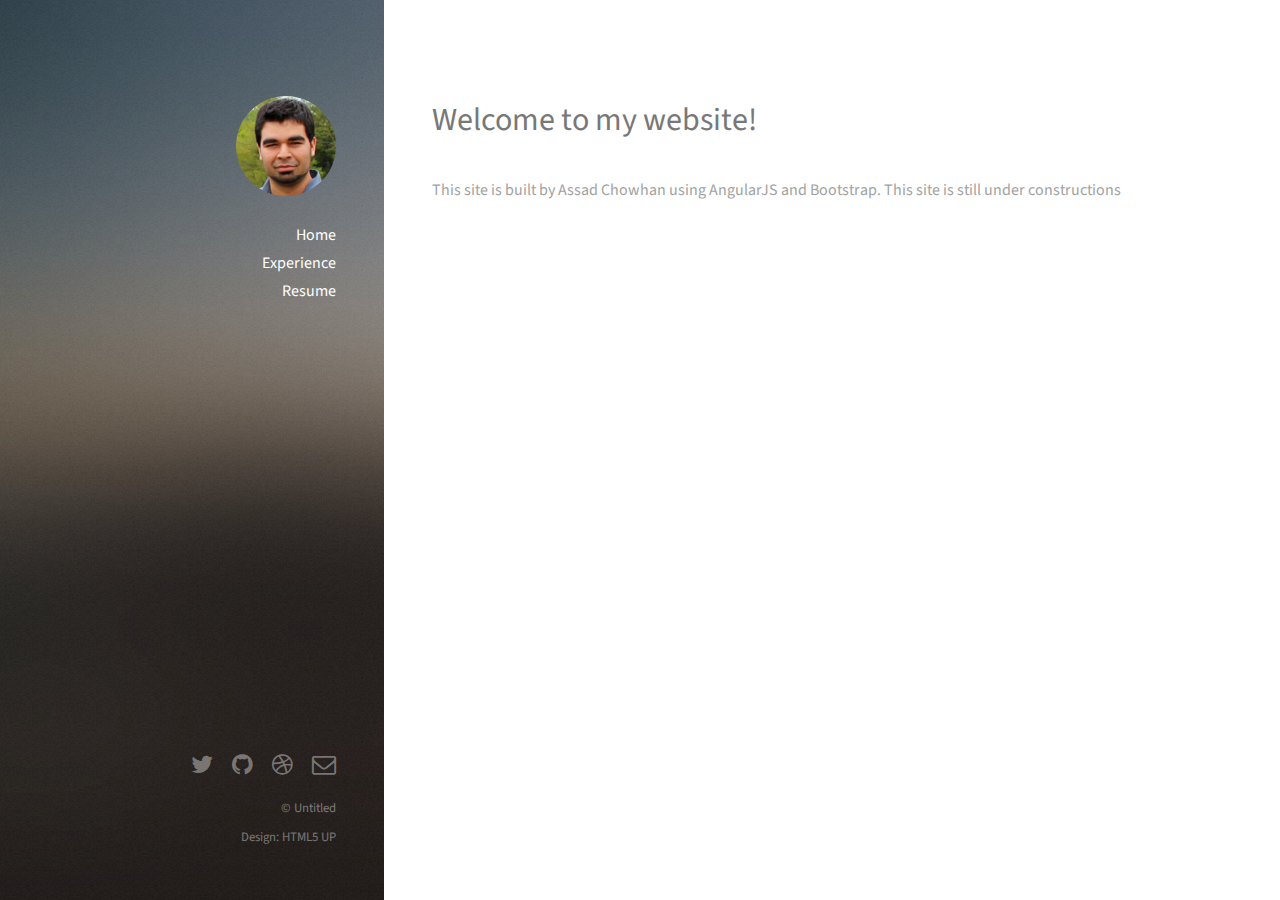
<file: index.html>
<!DOCTYPE HTML>
<!--
	Strata by HTML5 UP
	html5up.net | @ajlkn
	Free for personal and commercial use under the CCA 3.0 license (html5up.net/license)
-->
<html>
	<head>
		<title>Assad Chowhan</title>
		<meta charset="utf-8" />

		<link rel="stylesheet" type="text/css" href="assets/css/bootstrap.min.css">
		<link rel="stylesheet" type="text/css" href="assets/css/font-awesome.min.css">
		<meta name="viewport" content="width=device-width, initial-scale=1" />
		<!--[if lte IE 8]><script src="assets/js/ie/html5shiv.js"></script><![endif]-->
		<link rel="stylesheet" href="assets/css/main.css" />
		<!--[if lte IE 8]><link rel="stylesheet" href="assets/css/ie8.css" /><![endif]-->
	</head>

	<body id="top" ng-app="Assad" ng-controller="mainController">

		<!-- Header -->
			<header id="header">
				<div class="inner">
					<a href="#" class="image avatar"><img src="images/myavatar.jpg" alt="" /></a>
					<ul style="list-style: none">
						<li><a href="#">Home</a></li>
						<li><a href="#experience">Experience</a></li>
						<li><a href="#resume">Resume</a></li>
					</ul>
				</div>
			</header>

		<!-- Main -->
			<div id="main">
				<div ng-view></div>
			</div>

		<!-- Footer -->
			<footer id="footer">
				<div class="inner">
					<ul class="icons">
						<li><a href="#" class="icon fa-twitter"><span class="label">Twitter</span></a></li>
						<li><a href="#" class="icon fa-github"><span class="label">Github</span></a></li>
						<li><a href="#" class="icon fa-dribbble"><span class="label">Dribbble</span></a></li>
						<li><a href="#" class="icon fa-envelope-o"><span class="label">Email</span></a></li>
					</ul>
					<ul class="copyright">
						<li>&copy; Untitled</li>
						<li>Design: <a href="http://html5up.net">HTML5 UP</a></li>
					</ul>
				</div>
			</footer>

		<!-- Scripts -->
			<script src="assets/js/jquery.min.js"></script>
			<script src="assets/js/jquery.poptrox.min.js"></script>
			<script src="assets/js/skel.min.js"></script>
			<script src="assets/js/util.js"></script>
			<!--[if lte IE 8]><script src="assets/js/ie/respond.min.js"></script><![endif]-->
			<script src="assets/js/main.js"></script>
			<script src="assets/js/jquery.min.js"></script>
			<script src="assets/js/angular.min.js"></script>
			<script src="assets/js/angular-route.js"></script>
			<script src="assets/js/controller.js"></script>

	</body>
</html>
</file>
<file: assets/css/main.css>
@import url("font-awesome.min.css");
@import url("https://fonts.googleapis.com/css?family=Source+Sans+Pro:400,400italic");

/*
	Strata by HTML5 UP
	html5up.net | @ajlkn
	Free for personal and commercial use under the CCA 3.0 license (html5up.net/license)
*/

/* Reset */

	html, body, div, span, applet, object, iframe, h1, h2, h3, h4, h5, h6, p, blockquote, pre, a, abbr, acronym, address, big, cite, code, del, dfn, em, img, ins, kbd, q, s, samp, small, strike, strong, sub, sup, tt, var, b, u, i, center, dl, dt, dd, ol, ul, li, fieldset, form, label, legend, table, caption, tbody, tfoot, thead, tr, th, td, article, aside, canvas, details, embed, figure, figcaption, footer, header, hgroup, menu, nav, output, ruby, section, summary, time, mark, audio, video {
		margin: 0;
		padding: 0;
		border: 0;
		font-size: 100%;
		font: inherit;
		vertical-align: baseline;
	}

	article, aside, details, figcaption, figure, footer, header, hgroup, menu, nav, section {
		display: block;
	}

	body {
		line-height: 1;
	}

	ol, ul {
		list-style: none;
	}

	blockquote, q {
		quotes: none;
	}

	blockquote:before, blockquote:after, q:before, q:after {
		content: '';
		content: none;
	}

	table {
		border-collapse: collapse;
		border-spacing: 0;
	}

	body {
		-webkit-text-size-adjust: none;
	}

/* Box Model */

	*, *:before, *:after {
		-moz-box-sizing: border-box;
		-webkit-box-sizing: border-box;
		box-sizing: border-box;
	}

/* Containers */

	.container {
		margin-left: auto;
		margin-right: auto;
	}

	.container.\31 25\25 {
		width: 100%;
		max-width: 1200px;
		min-width: 960px;
	}

	.container.\37 5\25 {
		width: 720px;
	}

	.container.\35 0\25 {
		width: 480px;
	}

	.container.\32 5\25 {
		width: 240px;
	}

	.container {
		width: 960px;
	}

	@media screen and (max-width: 1800px) {

		.container.\31 25\25 {
			width: 100%;
			max-width: 1200px;
			min-width: 960px;
		}

		.container.\37 5\25 {
			width: 720px;
		}

		.container.\35 0\25 {
			width: 480px;
		}

		.container.\32 5\25 {
			width: 240px;
		}

		.container {
			width: 960px;
		}

	}

	@media screen and (max-width: 1280px) {

		.container.\31 25\25 {
			width: 100%;
			max-width: 1200px;
			min-width: 960px;
		}

		.container.\37 5\25 {
			width: 720px;
		}

		.container.\35 0\25 {
			width: 480px;
		}

		.container.\32 5\25 {
			width: 240px;
		}

		.container {
			width: 960px;
		}

	}

	@media screen and (max-width: 980px) {

		.container.\31 25\25 {
			width: 100%;
			max-width: 1200px;
			min-width: 960px;
		}

		.container.\37 5\25 {
			width: 720px;
		}

		.container.\35 0\25 {
			width: 480px;
		}

		.container.\32 5\25 {
			width: 240px;
		}

		.container {
			width: 960px;
		}

	}

	@media screen and (max-width: 736px) {

		.container.\31 25\25 {
			width: 100%;
			max-width: 1200px;
			min-width: 960px;
		}

		.container.\37 5\25 {
			width: 720px;
		}

		.container.\35 0\25 {
			width: 480px;
		}

		.container.\32 5\25 {
			width: 240px;
		}

		.container {
			width: 960px;
		}

	}

	@media screen and (max-width: 480px) {

		.container.\31 25\25 {
			width: 100%;
			max-width: 1200px;
			min-width: 960px;
		}

		.container.\37 5\25 {
			width: 720px;
		}

		.container.\35 0\25 {
			width: 480px;
		}

		.container.\32 5\25 {
			width: 240px;
		}

		.container {
			width: 960px;
		}

	}

/* Grid */

	.row {
		border-bottom: solid 1px transparent;
		-moz-box-sizing: border-box;
		-webkit-box-sizing: border-box;
		box-sizing: border-box;
	}

	.row > * {
		float: left;
		-moz-box-sizing: border-box;
		-webkit-box-sizing: border-box;
		box-sizing: border-box;
	}

	.row:after, .row:before {
		content: '';
		display: block;
		clear: both;
		height: 0;
	}

	.row.uniform > * > :first-child {
		margin-top: 0;
	}

	.row.uniform > * > :last-child {
		margin-bottom: 0;
	}

	.row.\30 \25 > * {
		padding: 0 0 0 0em;
	}

	.row.\30 \25 {
		margin: 0 0 -1px 0em;
	}

	.row.uniform.\30 \25 > * {
		padding: 0em 0 0 0em;
	}

	.row.uniform.\30 \25 {
		margin: 0em 0 -1px 0em;
	}

	.row > * {
		padding: 0 0 0 2.5em;
	}

	.row {
		margin: 0 0 -1px -2.5em;
	}

	.row.uniform > * {
		padding: 2.5em 0 0 2.5em;
	}

	.row.uniform {
		margin: -2.5em 0 -1px -2.5em;
	}

	.row.\32 00\25 > * {
		padding: 0 0 0 5em;
	}

	.row.\32 00\25 {
		margin: 0 0 -1px -5em;
	}

	.row.uniform.\32 00\25 > * {
		padding: 5em 0 0 5em;
	}

	.row.uniform.\32 00\25 {
		margin: -5em 0 -1px -5em;
	}

	.row.\31 50\25 > * {
		padding: 0 0 0 3.75em;
	}

	.row.\31 50\25 {
		margin: 0 0 -1px -3.75em;
	}

	.row.uniform.\31 50\25 > * {
		padding: 3.75em 0 0 3.75em;
	}

	.row.uniform.\31 50\25 {
		margin: -3.75em 0 -1px -3.75em;
	}

	.row.\35 0\25 > * {
		padding: 0 0 0 1.25em;
	}

	.row.\35 0\25 {
		margin: 0 0 -1px -1.25em;
	}

	.row.uniform.\35 0\25 > * {
		padding: 1.25em 0 0 1.25em;
	}

	.row.uniform.\35 0\25 {
		margin: -1.25em 0 -1px -1.25em;
	}

	.row.\32 5\25 > * {
		padding: 0 0 0 0.625em;
	}

	.row.\32 5\25 {
		margin: 0 0 -1px -0.625em;
	}

	.row.uniform.\32 5\25 > * {
		padding: 0.625em 0 0 0.625em;
	}

	.row.uniform.\32 5\25 {
		margin: -0.625em 0 -1px -0.625em;
	}

	.\31 2u, .\31 2u\24 {
		width: 100%;
		clear: none;
		margin-left: 0;
	}

	.\31 1u, .\31 1u\24 {
		width: 91.6666666667%;
		clear: none;
		margin-left: 0;
	}

	.\31 0u, .\31 0u\24 {
		width: 83.3333333333%;
		clear: none;
		margin-left: 0;
	}

	.\39 u, .\39 u\24 {
		width: 75%;
		clear: none;
		margin-left: 0;
	}

	.\38 u, .\38 u\24 {
		width: 66.6666666667%;
		clear: none;
		margin-left: 0;
	}

	.\37 u, .\37 u\24 {
		width: 58.3333333333%;
		clear: none;
		margin-left: 0;
	}

	.\36 u, .\36 u\24 {
		width: 50%;
		clear: none;
		margin-left: 0;
	}

	.\35 u, .\35 u\24 {
		width: 41.6666666667%;
		clear: none;
		margin-left: 0;
	}

	.\34 u, .\34 u\24 {
		width: 33.3333333333%;
		clear: none;
		margin-left: 0;
	}

	.\33 u, .\33 u\24 {
		width: 25%;
		clear: none;
		margin-left: 0;
	}

	.\32 u, .\32 u\24 {
		width: 16.6666666667%;
		clear: none;
		margin-left: 0;
	}

	.\31 u, .\31 u\24 {
		width: 8.3333333333%;
		clear: none;
		margin-left: 0;
	}

	.\31 2u\24 + *,
	.\31 1u\24 + *,
	.\31 0u\24 + *,
	.\39 u\24 + *,
	.\38 u\24 + *,
	.\37 u\24 + *,
	.\36 u\24 + *,
	.\35 u\24 + *,
	.\34 u\24 + *,
	.\33 u\24 + *,
	.\32 u\24 + *,
	.\31 u\24 + * {
		clear: left;
	}

	.\-11u {
		margin-left: 91.66667%;
	}

	.\-10u {
		margin-left: 83.33333%;
	}

	.\-9u {
		margin-left: 75%;
	}

	.\-8u {
		margin-left: 66.66667%;
	}

	.\-7u {
		margin-left: 58.33333%;
	}

	.\-6u {
		margin-left: 50%;
	}

	.\-5u {
		margin-left: 41.66667%;
	}

	.\-4u {
		margin-left: 33.33333%;
	}

	.\-3u {
		margin-left: 25%;
	}

	.\-2u {
		margin-left: 16.66667%;
	}

	.\-1u {
		margin-left: 8.33333%;
	}

	@media screen and (max-width: 1800px) {

		.row > * {
			padding: 0 0 0 2.5em;
		}

		.row {
			margin: 0 0 -1px -2.5em;
		}

		.row.uniform > * {
			padding: 2.5em 0 0 2.5em;
		}

		.row.uniform {
			margin: -2.5em 0 -1px -2.5em;
		}

		.row.\32 00\25 > * {
			padding: 0 0 0 5em;
		}

		.row.\32 00\25 {
			margin: 0 0 -1px -5em;
		}

		.row.uniform.\32 00\25 > * {
			padding: 5em 0 0 5em;
		}

		.row.uniform.\32 00\25 {
			margin: -5em 0 -1px -5em;
		}

		.row.\31 50\25 > * {
			padding: 0 0 0 3.75em;
		}

		.row.\31 50\25 {
			margin: 0 0 -1px -3.75em;
		}

		.row.uniform.\31 50\25 > * {
			padding: 3.75em 0 0 3.75em;
		}

		.row.uniform.\31 50\25 {
			margin: -3.75em 0 -1px -3.75em;
		}

		.row.\35 0\25 > * {
			padding: 0 0 0 1.25em;
		}

		.row.\35 0\25 {
			margin: 0 0 -1px -1.25em;
		}

		.row.uniform.\35 0\25 > * {
			padding: 1.25em 0 0 1.25em;
		}

		.row.uniform.\35 0\25 {
			margin: -1.25em 0 -1px -1.25em;
		}

		.row.\32 5\25 > * {
			padding: 0 0 0 0.625em;
		}

		.row.\32 5\25 {
			margin: 0 0 -1px -0.625em;
		}

		.row.uniform.\32 5\25 > * {
			padding: 0.625em 0 0 0.625em;
		}

		.row.uniform.\32 5\25 {
			margin: -0.625em 0 -1px -0.625em;
		}

		.\31 2u\28xlarge\29, .\31 2u\24\28xlarge\29 {
			width: 100%;
			clear: none;
			margin-left: 0;
		}

		.\31 1u\28xlarge\29, .\31 1u\24\28xlarge\29 {
			width: 91.6666666667%;
			clear: none;
			margin-left: 0;
		}

		.\31 0u\28xlarge\29, .\31 0u\24\28xlarge\29 {
			width: 83.3333333333%;
			clear: none;
			margin-left: 0;
		}

		.\39 u\28xlarge\29, .\39 u\24\28xlarge\29 {
			width: 75%;
			clear: none;
			margin-left: 0;
		}

		.\38 u\28xlarge\29, .\38 u\24\28xlarge\29 {
			width: 66.6666666667%;
			clear: none;
			margin-left: 0;
		}

		.\37 u\28xlarge\29, .\37 u\24\28xlarge\29 {
			width: 58.3333333333%;
			clear: none;
			margin-left: 0;
		}

		.\36 u\28xlarge\29, .\36 u\24\28xlarge\29 {
			width: 50%;
			clear: none;
			margin-left: 0;
		}

		.\35 u\28xlarge\29, .\35 u\24\28xlarge\29 {
			width: 41.6666666667%;
			clear: none;
			margin-left: 0;
		}

		.\34 u\28xlarge\29, .\34 u\24\28xlarge\29 {
			width: 33.3333333333%;
			clear: none;
			margin-left: 0;
		}

		.\33 u\28xlarge\29, .\33 u\24\28xlarge\29 {
			width: 25%;
			clear: none;
			margin-left: 0;
		}

		.\32 u\28xlarge\29, .\32 u\24\28xlarge\29 {
			width: 16.6666666667%;
			clear: none;
			margin-left: 0;
		}

		.\31 u\28xlarge\29, .\31 u\24\28xlarge\29 {
			width: 8.3333333333%;
			clear: none;
			margin-left: 0;
		}

		.\31 2u\24\28xlarge\29 + *,
		.\31 1u\24\28xlarge\29 + *,
		.\31 0u\24\28xlarge\29 + *,
		.\39 u\24\28xlarge\29 + *,
		.\38 u\24\28xlarge\29 + *,
		.\37 u\24\28xlarge\29 + *,
		.\36 u\24\28xlarge\29 + *,
		.\35 u\24\28xlarge\29 + *,
		.\34 u\24\28xlarge\29 + *,
		.\33 u\24\28xlarge\29 + *,
		.\32 u\24\28xlarge\29 + *,
		.\31 u\24\28xlarge\29 + * {
			clear: left;
		}

		.\-11u\28xlarge\29 {
			margin-left: 91.66667%;
		}

		.\-10u\28xlarge\29 {
			margin-left: 83.33333%;
		}

		.\-9u\28xlarge\29 {
			margin-left: 75%;
		}

		.\-8u\28xlarge\29 {
			margin-left: 66.66667%;
		}

		.\-7u\28xlarge\29 {
			margin-left: 58.33333%;
		}

		.\-6u\28xlarge\29 {
			margin-left: 50%;
		}

		.\-5u\28xlarge\29 {
			margin-left: 41.66667%;
		}

		.\-4u\28xlarge\29 {
			margin-left: 33.33333%;
		}

		.\-3u\28xlarge\29 {
			margin-left: 25%;
		}

		.\-2u\28xlarge\29 {
			margin-left: 16.66667%;
		}

		.\-1u\28xlarge\29 {
			margin-left: 8.33333%;
		}

	}

	@media screen and (max-width: 1280px) {

		.row > * {
			padding: 0 0 0 2em;
		}

		.row {
			margin: 0 0 -1px -2em;
		}

		.row.uniform > * {
			padding: 2em 0 0 2em;
		}

		.row.uniform {
			margin: -2em 0 -1px -2em;
		}

		.row.\32 00\25 > * {
			padding: 0 0 0 4em;
		}

		.row.\32 00\25 {
			margin: 0 0 -1px -4em;
		}

		.row.uniform.\32 00\25 > * {
			padding: 4em 0 0 4em;
		}

		.row.uniform.\32 00\25 {
			margin: -4em 0 -1px -4em;
		}

		.row.\31 50\25 > * {
			padding: 0 0 0 3em;
		}

		.row.\31 50\25 {
			margin: 0 0 -1px -3em;
		}

		.row.uniform.\31 50\25 > * {
			padding: 3em 0 0 3em;
		}

		.row.uniform.\31 50\25 {
			margin: -3em 0 -1px -3em;
		}

		.row.\35 0\25 > * {
			padding: 0 0 0 1em;
		}

		.row.\35 0\25 {
			margin: 0 0 -1px -1em;
		}

		.row.uniform.\35 0\25 > * {
			padding: 1em 0 0 1em;
		}

		.row.uniform.\35 0\25 {
			margin: -1em 0 -1px -1em;
		}

		.row.\32 5\25 > * {
			padding: 0 0 0 0.5em;
		}

		.row.\32 5\25 {
			margin: 0 0 -1px -0.5em;
		}

		.row.uniform.\32 5\25 > * {
			padding: 0.5em 0 0 0.5em;
		}

		.row.uniform.\32 5\25 {
			margin: -0.5em 0 -1px -0.5em;
		}

		.\31 2u\28large\29, .\31 2u\24\28large\29 {
			width: 100%;
			clear: none;
			margin-left: 0;
		}

		.\31 1u\28large\29, .\31 1u\24\28large\29 {
			width: 91.6666666667%;
			clear: none;
			margin-left: 0;
		}

		.\31 0u\28large\29, .\31 0u\24\28large\29 {
			width: 83.3333333333%;
			clear: none;
			margin-left: 0;
		}

		.\39 u\28large\29, .\39 u\24\28large\29 {
			width: 75%;
			clear: none;
			margin-left: 0;
		}

		.\38 u\28large\29, .\38 u\24\28large\29 {
			width: 66.6666666667%;
			clear: none;
			margin-left: 0;
		}

		.\37 u\28large\29, .\37 u\24\28large\29 {
			width: 58.3333333333%;
			clear: none;
			margin-left: 0;
		}

		.\36 u\28large\29, .\36 u\24\28large\29 {
			width: 50%;
			clear: none;
			margin-left: 0;
		}

		.\35 u\28large\29, .\35 u\24\28large\29 {
			width: 41.6666666667%;
			clear: none;
			margin-left: 0;
		}

		.\34 u\28large\29, .\34 u\24\28large\29 {
			width: 33.3333333333%;
			clear: none;
			margin-left: 0;
		}

		.\33 u\28large\29, .\33 u\24\28large\29 {
			width: 25%;
			clear: none;
			margin-left: 0;
		}

		.\32 u\28large\29, .\32 u\24\28large\29 {
			width: 16.6666666667%;
			clear: none;
			margin-left: 0;
		}

		.\31 u\28large\29, .\31 u\24\28large\29 {
			width: 8.3333333333%;
			clear: none;
			margin-left: 0;
		}

		.\31 2u\24\28large\29 + *,
		.\31 1u\24\28large\29 + *,
		.\31 0u\24\28large\29 + *,
		.\39 u\24\28large\29 + *,
		.\38 u\24\28large\29 + *,
		.\37 u\24\28large\29 + *,
		.\36 u\24\28large\29 + *,
		.\35 u\24\28large\29 + *,
		.\34 u\24\28large\29 + *,
		.\33 u\24\28large\29 + *,
		.\32 u\24\28large\29 + *,
		.\31 u\24\28large\29 + * {
			clear: left;
		}

		.\-11u\28large\29 {
			margin-left: 91.66667%;
		}

		.\-10u\28large\29 {
			margin-left: 83.33333%;
		}

		.\-9u\28large\29 {
			margin-left: 75%;
		}

		.\-8u\28large\29 {
			margin-left: 66.66667%;
		}

		.\-7u\28large\29 {
			margin-left: 58.33333%;
		}

		.\-6u\28large\29 {
			margin-left: 50%;
		}

		.\-5u\28large\29 {
			margin-left: 41.66667%;
		}

		.\-4u\28large\29 {
			margin-left: 33.33333%;
		}

		.\-3u\28large\29 {
			margin-left: 25%;
		}

		.\-2u\28large\29 {
			margin-left: 16.66667%;
		}

		.\-1u\28large\29 {
			margin-left: 8.33333%;
		}

	}

	@media screen and (max-width: 980px) {

		.row > * {
			padding: 0 0 0 2em;
		}

		.row {
			margin: 0 0 -1px -2em;
		}

		.row.uniform > * {
			padding: 2em 0 0 2em;
		}

		.row.uniform {
			margin: -2em 0 -1px -2em;
		}

		.row.\32 00\25 > * {
			padding: 0 0 0 4em;
		}

		.row.\32 00\25 {
			margin: 0 0 -1px -4em;
		}

		.row.uniform.\32 00\25 > * {
			padding: 4em 0 0 4em;
		}

		.row.uniform.\32 00\25 {
			margin: -4em 0 -1px -4em;
		}

		.row.\31 50\25 > * {
			padding: 0 0 0 3em;
		}

		.row.\31 50\25 {
			margin: 0 0 -1px -3em;
		}

		.row.uniform.\31 50\25 > * {
			padding: 3em 0 0 3em;
		}

		.row.uniform.\31 50\25 {
			margin: -3em 0 -1px -3em;
		}

		.row.\35 0\25 > * {
			padding: 0 0 0 1em;
		}

		.row.\35 0\25 {
			margin: 0 0 -1px -1em;
		}

		.row.uniform.\35 0\25 > * {
			padding: 1em 0 0 1em;
		}

		.row.uniform.\35 0\25 {
			margin: -1em 0 -1px -1em;
		}

		.row.\32 5\25 > * {
			padding: 0 0 0 0.5em;
		}

		.row.\32 5\25 {
			margin: 0 0 -1px -0.5em;
		}

		.row.uniform.\32 5\25 > * {
			padding: 0.5em 0 0 0.5em;
		}

		.row.uniform.\32 5\25 {
			margin: -0.5em 0 -1px -0.5em;
		}

		.\31 2u\28medium\29, .\31 2u\24\28medium\29 {
			width: 100%;
			clear: none;
			margin-left: 0;
		}

		.\31 1u\28medium\29, .\31 1u\24\28medium\29 {
			width: 91.6666666667%;
			clear: none;
			margin-left: 0;
		}

		.\31 0u\28medium\29, .\31 0u\24\28medium\29 {
			width: 83.3333333333%;
			clear: none;
			margin-left: 0;
		}

		.\39 u\28medium\29, .\39 u\24\28medium\29 {
			width: 75%;
			clear: none;
			margin-left: 0;
		}

		.\38 u\28medium\29, .\38 u\24\28medium\29 {
			width: 66.6666666667%;
			clear: none;
			margin-left: 0;
		}

		.\37 u\28medium\29, .\37 u\24\28medium\29 {
			width: 58.3333333333%;
			clear: none;
			margin-left: 0;
		}

		.\36 u\28medium\29, .\36 u\24\28medium\29 {
			width: 50%;
			clear: none;
			margin-left: 0;
		}

		.\35 u\28medium\29, .\35 u\24\28medium\29 {
			width: 41.6666666667%;
			clear: none;
			margin-left: 0;
		}

		.\34 u\28medium\29, .\34 u\24\28medium\29 {
			width: 33.3333333333%;
			clear: none;
			margin-left: 0;
		}

		.\33 u\28medium\29, .\33 u\24\28medium\29 {
			width: 25%;
			clear: none;
			margin-left: 0;
		}

		.\32 u\28medium\29, .\32 u\24\28medium\29 {
			width: 16.6666666667%;
			clear: none;
			margin-left: 0;
		}

		.\31 u\28medium\29, .\31 u\24\28medium\29 {
			width: 8.3333333333%;
			clear: none;
			margin-left: 0;
		}

		.\31 2u\24\28medium\29 + *,
		.\31 1u\24\28medium\29 + *,
		.\31 0u\24\28medium\29 + *,
		.\39 u\24\28medium\29 + *,
		.\38 u\24\28medium\29 + *,
		.\37 u\24\28medium\29 + *,
		.\36 u\24\28medium\29 + *,
		.\35 u\24\28medium\29 + *,
		.\34 u\24\28medium\29 + *,
		.\33 u\24\28medium\29 + *,
		.\32 u\24\28medium\29 + *,
		.\31 u\24\28medium\29 + * {
			clear: left;
		}

		.\-11u\28medium\29 {
			margin-left: 91.66667%;
		}

		.\-10u\28medium\29 {
			margin-left: 83.33333%;
		}

		.\-9u\28medium\29 {
			margin-left: 75%;
		}

		.\-8u\28medium\29 {
			margin-left: 66.66667%;
		}

		.\-7u\28medium\29 {
			margin-left: 58.33333%;
		}

		.\-6u\28medium\29 {
			margin-left: 50%;
		}

		.\-5u\28medium\29 {
			margin-left: 41.66667%;
		}

		.\-4u\28medium\29 {
			margin-left: 33.33333%;
		}

		.\-3u\28medium\29 {
			margin-left: 25%;
		}

		.\-2u\28medium\29 {
			margin-left: 16.66667%;
		}

		.\-1u\28medium\29 {
			margin-left: 8.33333%;
		}

	}

	@media screen and (max-width: 736px) {

		.row > * {
			padding: 0 0 0 1.5em;
		}

		.row {
			margin: 0 0 -1px -1.5em;
		}

		.row.uniform > * {
			padding: 1.5em 0 0 1.5em;
		}

		.row.uniform {
			margin: -1.5em 0 -1px -1.5em;
		}

		.row.\32 00\25 > * {
			padding: 0 0 0 3em;
		}

		.row.\32 00\25 {
			margin: 0 0 -1px -3em;
		}

		.row.uniform.\32 00\25 > * {
			padding: 3em 0 0 3em;
		}

		.row.uniform.\32 00\25 {
			margin: -3em 0 -1px -3em;
		}

		.row.\31 50\25 > * {
			padding: 0 0 0 2.25em;
		}

		.row.\31 50\25 {
			margin: 0 0 -1px -2.25em;
		}

		.row.uniform.\31 50\25 > * {
			padding: 2.25em 0 0 2.25em;
		}

		.row.uniform.\31 50\25 {
			margin: -2.25em 0 -1px -2.25em;
		}

		.row.\35 0\25 > * {
			padding: 0 0 0 0.75em;
		}

		.row.\35 0\25 {
			margin: 0 0 -1px -0.75em;
		}

		.row.uniform.\35 0\25 > * {
			padding: 0.75em 0 0 0.75em;
		}

		.row.uniform.\35 0\25 {
			margin: -0.75em 0 -1px -0.75em;
		}

		.row.\32 5\25 > * {
			padding: 0 0 0 0.375em;
		}

		.row.\32 5\25 {
			margin: 0 0 -1px -0.375em;
		}

		.row.uniform.\32 5\25 > * {
			padding: 0.375em 0 0 0.375em;
		}

		.row.uniform.\32 5\25 {
			margin: -0.375em 0 -1px -0.375em;
		}

		.\31 2u\28small\29, .\31 2u\24\28small\29 {
			width: 100%;
			clear: none;
			margin-left: 0;
		}

		.\31 1u\28small\29, .\31 1u\24\28small\29 {
			width: 91.6666666667%;
			clear: none;
			margin-left: 0;
		}

		.\31 0u\28small\29, .\31 0u\24\28small\29 {
			width: 83.3333333333%;
			clear: none;
			margin-left: 0;
		}

		.\39 u\28small\29, .\39 u\24\28small\29 {
			width: 75%;
			clear: none;
			margin-left: 0;
		}

		.\38 u\28small\29, .\38 u\24\28small\29 {
			width: 66.6666666667%;
			clear: none;
			margin-left: 0;
		}

		.\37 u\28small\29, .\37 u\24\28small\29 {
			width: 58.3333333333%;
			clear: none;
			margin-left: 0;
		}

		.\36 u\28small\29, .\36 u\24\28small\29 {
			width: 50%;
			clear: none;
			margin-left: 0;
		}

		.\35 u\28small\29, .\35 u\24\28small\29 {
			width: 41.6666666667%;
			clear: none;
			margin-left: 0;
		}

		.\34 u\28small\29, .\34 u\24\28small\29 {
			width: 33.3333333333%;
			clear: none;
			margin-left: 0;
		}

		.\33 u\28small\29, .\33 u\24\28small\29 {
			width: 25%;
			clear: none;
			margin-left: 0;
		}

		.\32 u\28small\29, .\32 u\24\28small\29 {
			width: 16.6666666667%;
			clear: none;
			margin-left: 0;
		}

		.\31 u\28small\29, .\31 u\24\28small\29 {
			width: 8.3333333333%;
			clear: none;
			margin-left: 0;
		}

		.\31 2u\24\28small\29 + *,
		.\31 1u\24\28small\29 + *,
		.\31 0u\24\28small\29 + *,
		.\39 u\24\28small\29 + *,
		.\38 u\24\28small\29 + *,
		.\37 u\24\28small\29 + *,
		.\36 u\24\28small\29 + *,
		.\35 u\24\28small\29 + *,
		.\34 u\24\28small\29 + *,
		.\33 u\24\28small\29 + *,
		.\32 u\24\28small\29 + *,
		.\31 u\24\28small\29 + * {
			clear: left;
		}

		.\-11u\28small\29 {
			margin-left: 91.66667%;
		}

		.\-10u\28small\29 {
			margin-left: 83.33333%;
		}

		.\-9u\28small\29 {
			margin-left: 75%;
		}

		.\-8u\28small\29 {
			margin-left: 66.66667%;
		}

		.\-7u\28small\29 {
			margin-left: 58.33333%;
		}

		.\-6u\28small\29 {
			margin-left: 50%;
		}

		.\-5u\28small\29 {
			margin-left: 41.66667%;
		}

		.\-4u\28small\29 {
			margin-left: 33.33333%;
		}

		.\-3u\28small\29 {
			margin-left: 25%;
		}

		.\-2u\28small\29 {
			margin-left: 16.66667%;
		}

		.\-1u\28small\29 {
			margin-left: 8.33333%;
		}

	}

	@media screen and (max-width: 480px) {

		.row > * {
			padding: 0 0 0 1.5em;
		}

		.row {
			margin: 0 0 -1px -1.5em;
		}

		.row.uniform > * {
			padding: 1.5em 0 0 1.5em;
		}

		.row.uniform {
			margin: -1.5em 0 -1px -1.5em;
		}

		.row.\32 00\25 > * {
			padding: 0 0 0 3em;
		}

		.row.\32 00\25 {
			margin: 0 0 -1px -3em;
		}

		.row.uniform.\32 00\25 > * {
			padding: 3em 0 0 3em;
		}

		.row.uniform.\32 00\25 {
			margin: -3em 0 -1px -3em;
		}

		.row.\31 50\25 > * {
			padding: 0 0 0 2.25em;
		}

		.row.\31 50\25 {
			margin: 0 0 -1px -2.25em;
		}

		.row.uniform.\31 50\25 > * {
			padding: 2.25em 0 0 2.25em;
		}

		.row.uniform.\31 50\25 {
			margin: -2.25em 0 -1px -2.25em;
		}

		.row.\35 0\25 > * {
			padding: 0 0 0 0.75em;
		}

		.row.\35 0\25 {
			margin: 0 0 -1px -0.75em;
		}

		.row.uniform.\35 0\25 > * {
			padding: 0.75em 0 0 0.75em;
		}

		.row.uniform.\35 0\25 {
			margin: -0.75em 0 -1px -0.75em;
		}

		.row.\32 5\25 > * {
			padding: 0 0 0 0.375em;
		}

		.row.\32 5\25 {
			margin: 0 0 -1px -0.375em;
		}

		.row.uniform.\32 5\25 > * {
			padding: 0.375em 0 0 0.375em;
		}

		.row.uniform.\32 5\25 {
			margin: -0.375em 0 -1px -0.375em;
		}

		.\31 2u\28xsmall\29, .\31 2u\24\28xsmall\29 {
			width: 100%;
			clear: none;
			margin-left: 0;
		}

		.\31 1u\28xsmall\29, .\31 1u\24\28xsmall\29 {
			width: 91.6666666667%;
			clear: none;
			margin-left: 0;
		}

		.\31 0u\28xsmall\29, .\31 0u\24\28xsmall\29 {
			width: 83.3333333333%;
			clear: none;
			margin-left: 0;
		}

		.\39 u\28xsmall\29, .\39 u\24\28xsmall\29 {
			width: 75%;
			clear: none;
			margin-left: 0;
		}

		.\38 u\28xsmall\29, .\38 u\24\28xsmall\29 {
			width: 66.6666666667%;
			clear: none;
			margin-left: 0;
		}

		.\37 u\28xsmall\29, .\37 u\24\28xsmall\29 {
			width: 58.3333333333%;
			clear: none;
			margin-left: 0;
		}

		.\36 u\28xsmall\29, .\36 u\24\28xsmall\29 {
			width: 50%;
			clear: none;
			margin-left: 0;
		}

		.\35 u\28xsmall\29, .\35 u\24\28xsmall\29 {
			width: 41.6666666667%;
			clear: none;
			margin-left: 0;
		}

		.\34 u\28xsmall\29, .\34 u\24\28xsmall\29 {
			width: 33.3333333333%;
			clear: none;
			margin-left: 0;
		}

		.\33 u\28xsmall\29, .\33 u\24\28xsmall\29 {
			width: 25%;
			clear: none;
			margin-left: 0;
		}

		.\32 u\28xsmall\29, .\32 u\24\28xsmall\29 {
			width: 16.6666666667%;
			clear: none;
			margin-left: 0;
		}

		.\31 u\28xsmall\29, .\31 u\24\28xsmall\29 {
			width: 8.3333333333%;
			clear: none;
			margin-left: 0;
		}

		.\31 2u\24\28xsmall\29 + *,
		.\31 1u\24\28xsmall\29 + *,
		.\31 0u\24\28xsmall\29 + *,
		.\39 u\24\28xsmall\29 + *,
		.\38 u\24\28xsmall\29 + *,
		.\37 u\24\28xsmall\29 + *,
		.\36 u\24\28xsmall\29 + *,
		.\35 u\24\28xsmall\29 + *,
		.\34 u\24\28xsmall\29 + *,
		.\33 u\24\28xsmall\29 + *,
		.\32 u\24\28xsmall\29 + *,
		.\31 u\24\28xsmall\29 + * {
			clear: left;
		}

		.\-11u\28xsmall\29 {
			margin-left: 91.66667%;
		}

		.\-10u\28xsmall\29 {
			margin-left: 83.33333%;
		}

		.\-9u\28xsmall\29 {
			margin-left: 75%;
		}

		.\-8u\28xsmall\29 {
			margin-left: 66.66667%;
		}

		.\-7u\28xsmall\29 {
			margin-left: 58.33333%;
		}

		.\-6u\28xsmall\29 {
			margin-left: 50%;
		}

		.\-5u\28xsmall\29 {
			margin-left: 41.66667%;
		}

		.\-4u\28xsmall\29 {
			margin-left: 33.33333%;
		}

		.\-3u\28xsmall\29 {
			margin-left: 25%;
		}

		.\-2u\28xsmall\29 {
			margin-left: 16.66667%;
		}

		.\-1u\28xsmall\29 {
			margin-left: 8.33333%;
		}

	}

/* Basic */

	body {
		background: #fff;
	}

		body.is-loading *, body.is-loading *:before, body.is-loading *:after {
			-moz-animation: none !important;
			-webkit-animation: none !important;
			-ms-animation: none !important;
			animation: none !important;
			-moz-transition: none !important;
			-webkit-transition: none !important;
			-ms-transition: none !important;
			transition: none !important;
		}

	body, input, select, textarea {
		color: #a2a2a2;
		font-family: "Source Sans Pro", Helvetica, sans-serif;
		font-size: 16pt;
		font-weight: 400;
		line-height: 1.75em;
	}

	a {
		-moz-transition: color 0.2s ease-in-out, border-color 0.2s ease-in-out;
		-webkit-transition: color 0.2s ease-in-out, border-color 0.2s ease-in-out;
		-ms-transition: color 0.2s ease-in-out, border-color 0.2s ease-in-out;
		transition: color 0.2s ease-in-out, border-color 0.2s ease-in-out;
		/* border-bottom: dotted 1px; */
		color: #fff;
		text-decoration: none;
	}

		a:hover {
			border-bottom-color: transparent;
			color: #49bf9d !important;
			text-decoration: none;
		}

	strong, b {
		color: #787878;
		font-weight: 400;
	}

	em, i {
		font-style: italic;
	}

	p {
		margin: 0 0 2em 0;
	}

	h1, h2, h3, h4, h5, h6 {
		color: #787878;
		font-weight: 400;
		line-height: 1em;
		margin: 0 0 1em 0;
	}

		h1 a, h2 a, h3 a, h4 a, h5 a, h6 a {
			color: inherit;
			text-decoration: none;
		}

	h1 {
		font-size: 2em;
		line-height: 1.5em;
	}

	h2 {
		font-size: 1.5em;
		line-height: 1.5em;
	}

	h3 {
		font-size: 1.25em;
		line-height: 1.5em;
	}

	h4 {
		font-size: 1.1em;
		line-height: 1.5em;
	}

	h5 {
		font-size: 0.9em;
		line-height: 1.5em;
	}

	h6 {
		font-size: 0.7em;
		line-height: 1.5em;
	}

	sub {
		font-size: 0.8em;
		position: relative;
		top: 0.5em;
	}

	sup {
		font-size: 0.8em;
		position: relative;
		top: -0.5em;
	}

	hr {
		border: 0;
		border-bottom: solid 2px #efefef;
		margin: 2em 0;
	}

		hr.major {
			margin: 3em 0;
		}

	blockquote {
		border-left: solid 6px #efefef;
		font-style: italic;
		margin: 0 0 2em 0;
		padding: 0.5em 0 0.5em 1.5em;
	}

	code {
		background: #f7f7f7;
		border-radius: 0.35em;
		border: solid 2px #efefef;
		font-family: "Courier New", monospace;
		font-size: 0.9em;
		margin: 0 0.25em;
		padding: 0.25em 0.65em;
	}

	pre {
		-webkit-overflow-scrolling: touch;
		font-family: "Courier New", monospace;
		font-size: 0.9em;
		margin: 0 0 2em 0;
	}

		pre code {
			display: block;
			line-height: 1.75em;
			padding: 1em 1.5em;
			overflow-x: auto;
		}

	.align-left {
		text-align: left;
	}

	.align-center {
		text-align: center;
	}

	.align-right {
		text-align: right;
	}

/* Section/Article */

	section.special, article.special {
		text-align: center;
	}

	header p {
		color: #b2b2b2;
		position: relative;
		margin: 0 0 1.5em 0;
	}

	header h2 + p {
		font-size: 1.25em;
		margin-top: -1em;
		line-height: 1.5em;
	}

	header h3 + p {
		font-size: 1.1em;
		margin-top: -0.8em;
		line-height: 1.5em;
	}

	header h4 + p,
	header h5 + p,
	header h6 + p {
		font-size: 0.9em;
		margin-top: -0.6em;
		line-height: 1.5em;
	}

	header.major h2 {
		font-size: 2em;
	}

/* Form */

	form {
		margin: 0 0 2em 0;
	}

	label {
		color: #787878;
		display: block;
		font-size: 0.9em;
		font-weight: 400;
		margin: 0 0 1em 0;
	}

	input[type="text"],
	input[type="password"],
	input[type="email"],
	select,
	textarea {
		-moz-appearance: none;
		-webkit-appearance: none;
		-ms-appearance: none;
		appearance: none;
		background: #f7f7f7;
		border-radius: 0.35em;
		border: solid 2px transparent;
		color: inherit;
		display: block;
		outline: 0;
		padding: 0 0.75em;
		text-decoration: none;
		width: 100%;
	}

		input[type="text"]:invalid,
		input[type="password"]:invalid,
		input[type="email"]:invalid,
		select:invalid,
		textarea:invalid {
			box-shadow: none;
		}

		input[type="text"]:focus,
		input[type="password"]:focus,
		input[type="email"]:focus,
		select:focus,
		textarea:focus {
			border-color: #49bf9d;
		}

	.select-wrapper {
		text-decoration: none;
		display: block;
		position: relative;
	}

		.select-wrapper:before {
			-moz-osx-font-smoothing: grayscale;
			-webkit-font-smoothing: antialiased;
			font-family: FontAwesome;
			font-style: normal;
			font-weight: normal;
			text-transform: none !important;
		}

		.select-wrapper:before {
			color: #dfdfdf;
			content: '\f078';
			display: block;
			height: 2.75em;
			line-height: 2.75em;
			pointer-events: none;
			position: absolute;
			right: 0;
			text-align: center;
			top: 0;
			width: 2.75em;
		}

		.select-wrapper select::-ms-expand {
			display: none;
		}

	input[type="text"],
	input[type="password"],
	input[type="email"],
	select {
		height: 2.75em;
	}

	textarea {
		padding: 0.75em;
	}

	input[type="checkbox"],
	input[type="radio"] {
		-moz-appearance: none;
		-webkit-appearance: none;
		-ms-appearance: none;
		appearance: none;
		display: block;
		float: left;
		margin-right: -2em;
		opacity: 0;
		width: 1em;
		z-index: -1;
	}

		input[type="checkbox"] + label,
		input[type="radio"] + label {
			text-decoration: none;
			color: #a2a2a2;
			cursor: pointer;
			display: inline-block;
			font-size: 1em;
			font-weight: 400;
			padding-left: 2.4em;
			padding-right: 0.75em;
			position: relative;
		}

			input[type="checkbox"] + label:before,
			input[type="radio"] + label:before {
				-moz-osx-font-smoothing: grayscale;
				-webkit-font-smoothing: antialiased;
				font-family: FontAwesome;
				font-style: normal;
				font-weight: normal;
				text-transform: none !important;
			}

			input[type="checkbox"] + label:before,
			input[type="radio"] + label:before {
				background: #f7f7f7;
				border-radius: 0.35em;
				border: solid 2px transparent;
				content: '';
				display: inline-block;
				height: 1.65em;
				left: 0;
				line-height: 1.58125em;
				position: absolute;
				text-align: center;
				top: 0;
				width: 1.65em;
			}

		input[type="checkbox"]:checked + label:before,
		input[type="radio"]:checked + label:before {
			background: #787878;
			border-color: #787878;
			color: #fff;
			content: '\f00c';
		}

		input[type="checkbox"]:focus + label:before,
		input[type="radio"]:focus + label:before {
			border-color: #49bf9d;
		}

	input[type="checkbox"] + label:before {
		border-radius: 0.35em;
	}

	input[type="radio"] + label:before {
		border-radius: 100%;
	}

	::-webkit-input-placeholder {
		color: #b2b2b2 !important;
		opacity: 1.0;
	}

	:-moz-placeholder {
		color: #b2b2b2 !important;
		opacity: 1.0;
	}

	::-moz-placeholder {
		color: #b2b2b2 !important;
		opacity: 1.0;
	}

	:-ms-input-placeholder {
		color: #b2b2b2 !important;
		opacity: 1.0;
	}

	.formerize-placeholder {
		color: #b2b2b2 !important;
		opacity: 1.0;
	}

/* Box */

	.box {
		border-radius: 0.35em;
		border: solid 2px #efefef;
		margin-bottom: 2em;
		padding: 1.5em;
	}

		.box > :last-child,
		.box > :last-child > :last-child,
		.box > :last-child > :last-child > :last-child {
			margin-bottom: 0;
		}

		.box.alt {
			border: 0;
			border-radius: 0;
			padding: 0;
		}

/* Icon */

	.icon {
		text-decoration: none;
		border-bottom: none;
		position: relative;
	}

		.icon:before {
			-moz-osx-font-smoothing: grayscale;
			-webkit-font-smoothing: antialiased;
			font-family: FontAwesome;
			font-style: normal;
			font-weight: normal;
			text-transform: none !important;
		}

		.icon > .label {
			display: none;
		}

/* Image */

	.image {
		/*border-radius: 0.35em;*/
		border: 0;
		display: inline-block;
		position: relative;
	}

		.image:before {
			-moz-transition: opacity 0.2s ease-in-out;
			-webkit-transition: opacity 0.2s ease-in-out;
			-ms-transition: opacity 0.2s ease-in-out;
			transition: opacity 0.2s ease-in-out;
			background: url("images/overlay.png");
			border-radius: 0.35em;
			content: '';
			display: block;
			height: 100%;
			left: 0;
			opacity: 0.5;
			position: absolute;
			top: 0;
			width: 100%;
		}

		.image.thumb {
			text-align: center;
		}

			.image.thumb:after {
				-moz-transition: opacity 0.2s ease-in-out;
				-webkit-transition: opacity 0.2s ease-in-out;
				-ms-transition: opacity 0.2s ease-in-out;
				transition: opacity 0.2s ease-in-out;
				border-radius: 0.35em;
				border: solid 3px rgba(255, 255, 255, 0.5);
				color: #fff;
				content: 'View';
				display: inline-block;
				font-size: 0.8em;
				font-weight: 400;
				left: 50%;
				line-height: 2.25em;
				margin: -1.25em 0 0 -3em;
				opacity: 0;
				padding: 0 1.5em;
				position: absolute;
				text-align: center;
				text-decoration: none;
				top: 50%;
				white-space: nowrap;
			}

			.image.thumb:hover:after {
				opacity: 1.0;
			}

			.image.thumb:hover:before {
				background: url("images/overlay.png"), url("images/overlay.png");
				opacity: 1.0;
			}

		.image img {
			border-radius: 0.35em;
			display: block;
		}

		.image.left {
			float: left;
			margin: 0 1.5em 1em 0;
			top: 0.25em;
		}

		.image.right {
			float: right;
			margin: 0 0 1em 1.5em;
			top: 0.25em;
		}

		.image.left, .image.right {
			max-width: 40%;
		}

			.image.left img, .image.right img {
				width: 100%;
			}

		.image.fit {
			display: block;
			margin: 0 0 2em 0;
			width: 100%;
		}

			.image.fit img {
				width: 100%;
			}

		.image.avatar {
			/*border-radius: 100%;*/
		}

			.image.avatar:before {
				display: none;
			}

			.image.avatar img {
				border-radius: 100%;
				width: 100%;
			}

/* List */

	ol {
		list-style: decimal;
		margin: 0 0 2em 0;
		padding-left: 1.25em;
	}

		ol li {
			padding-left: 0.25em;
		}

	ul {
		list-style: disc;
		margin: 0 0 2em 0;
		padding-left: 1em;
	}

		ul li {
			padding-left: 0.5em;
		}

		ul.alt {
			list-style: none;
			padding-left: 0;
		}

			ul.alt li {
				border-top: solid 2px #efefef;
				padding: 0.5em 0;
			}

				ul.alt li:first-child {
					border-top: 0;
					padding-top: 0;
				}

		ul.icons {
			cursor: default;
			list-style: none;
			padding-left: 0;
		}

			ul.icons li {
				display: inline-block;
				padding: 0 1em 0 0;
			}

				ul.icons li:last-child {
					padding-right: 0;
				}

				ul.icons li .icon:before {
					font-size: 1.5em;
				}

		ul.actions {
			cursor: default;
			list-style: none;
			padding-left: 0;
		}

			ul.actions li {
				display: inline-block;
				padding: 0 1em 0 0;
				vertical-align: middle;
			}

				ul.actions li:last-child {
					padding-right: 0;
				}

			ul.actions.small li {
				padding: 0 0.5em 0 0;
			}

			ul.actions.vertical li {
				display: block;
				padding: 1em 0 0 0;
			}

				ul.actions.vertical li:first-child {
					padding-top: 0;
				}

				ul.actions.vertical li > * {
					margin-bottom: 0;
				}

			ul.actions.vertical.small li {
				padding: 0.5em 0 0 0;
			}

				ul.actions.vertical.small li:first-child {
					padding-top: 0;
				}

			ul.actions.fit {
				display: table;
				margin-left: -1em;
				padding: 0;
				table-layout: fixed;
				width: calc(100% + 1em);
			}

				ul.actions.fit li {
					display: table-cell;
					padding: 0 0 0 1em;
				}

					ul.actions.fit li > * {
						margin-bottom: 0;
					}

				ul.actions.fit.small {
					margin-left: -0.5em;
					width: calc(100% + 0.5em);
				}

					ul.actions.fit.small li {
						padding: 0 0 0 0.5em;
					}

		ul.labeled-icons {
			list-style: none;
			padding: 0;
		}

			ul.labeled-icons li {
				line-height: 1.75em;
				margin: 1.5em 0 0 0;
				padding-left: 2.25em;
				position: relative;
			}

				ul.labeled-icons li:first-child {
					margin-top: 0;
				}

				ul.labeled-icons li a {
					color: inherit;
				}

				ul.labeled-icons li h3 {
					color: #b2b2b2;
					left: 0;
					position: absolute;
					text-align: center;
					top: 0;
					width: 1em;
				}

	dl {
		margin: 0 0 2em 0;
	}

/* Table */

	.table-wrapper {
		-webkit-overflow-scrolling: touch;
		overflow-x: auto;
	}

	table {
		margin: 0 0 2em 0;
		width: 100%;
	}

		table tbody tr {
			border: solid 1px #efefef;
			border-left: 0;
			border-right: 0;
		}

			table tbody tr:nth-child(2n + 1) {
				background-color: #f7f7f7;
			}

		table td {
			padding: 0.75em 0.75em;
		}

		table th {
			color: #787878;
			font-size: 0.9em;
			font-weight: 400;
			padding: 0 0.75em 0.75em 0.75em;
			text-align: left;
		}

		table thead {
			border-bottom: solid 2px #efefef;
		}

		table tfoot {
			border-top: solid 2px #efefef;
		}

		table.alt {
			border-collapse: separate;
		}

			table.alt tbody tr td {
				border: solid 2px #efefef;
				border-left-width: 0;
				border-top-width: 0;
			}

				table.alt tbody tr td:first-child {
					border-left-width: 2px;
				}

			table.alt tbody tr:first-child td {
				border-top-width: 2px;
			}

			table.alt thead {
				border-bottom: 0;
			}

			table.alt tfoot {
				border-top: 0;
			}

/* Button */

	input[type="submit"],
	input[type="reset"],
	input[type="button"],
	.button {
		-moz-appearance: none;
		-webkit-appearance: none;
		-ms-appearance: none;
		appearance: none;
		-moz-transition: background-color 0.2s ease-in-out, color 0.2s ease-in-out, border-color 0.2s ease-in-out;
		-webkit-transition: background-color 0.2s ease-in-out, color 0.2s ease-in-out, border-color 0.2s ease-in-out;
		-ms-transition: background-color 0.2s ease-in-out, color 0.2s ease-in-out, border-color 0.2s ease-in-out;
		transition: background-color 0.2s ease-in-out, color 0.2s ease-in-out, border-color 0.2s ease-in-out;
		background-color: transparent;
		border-radius: 0.35em;
		border: solid 3px #efefef;
		color: #787878 !important;
		cursor: pointer;
		display: inline-block;
		font-weight: 400;
		height: 3.15em;
		height: calc(2.75em + 6px);
		line-height: 2.75em;
		min-width: 10em;
		padding: 0 1.5em;
		text-align: center;
		text-decoration: none;
		white-space: nowrap;
	}

		input[type="submit"]:hover,
		input[type="reset"]:hover,
		input[type="button"]:hover,
		.button:hover {
			border-color: #49bf9d;
			color: #49bf9d !important;
		}

		input[type="submit"]:active,
		input[type="reset"]:active,
		input[type="button"]:active,
		.button:active {
			background-color: rgba(73, 191, 157, 0.1);
			border-color: #49bf9d;
			color: #49bf9d !important;
		}

		input[type="submit"].icon,
		input[type="reset"].icon,
		input[type="button"].icon,
		.button.icon {
			padding-left: 1.35em;
		}

			input[type="submit"].icon:before,
			input[type="reset"].icon:before,
			input[type="button"].icon:before,
			.button.icon:before {
				margin-right: 0.5em;
			}

		input[type="submit"].fit,
		input[type="reset"].fit,
		input[type="button"].fit,
		.button.fit {
			display: block;
			margin: 0 0 1em 0;
			min-width: 0;
			width: 100%;
		}

		input[type="submit"].small,
		input[type="reset"].small,
		input[type="button"].small,
		.button.small {
			font-size: 0.8em;
		}

		input[type="submit"].big,
		input[type="reset"].big,
		input[type="button"].big,
		.button.big {
			font-size: 1.35em;
		}

		input[type="submit"].special,
		input[type="reset"].special,
		input[type="button"].special,
		.button.special {
			background-color: #49bf9d;
			border-color: #49bf9d;
			color: #ffffff !important;
		}

			input[type="submit"].special:hover,
			input[type="reset"].special:hover,
			input[type="button"].special:hover,
			.button.special:hover {
				background-color: #5cc6a7;
				border-color: #5cc6a7;
			}

			input[type="submit"].special:active,
			input[type="reset"].special:active,
			input[type="button"].special:active,
			.button.special:active {
				background-color: #3eb08f;
				border-color: #3eb08f;
			}

		input[type="submit"].disabled, input[type="submit"]:disabled,
		input[type="reset"].disabled,
		input[type="reset"]:disabled,
		input[type="button"].disabled,
		input[type="button"]:disabled,
		.button.disabled,
		.button:disabled {
			background-color: #e7e7e7 !important;
			border-color: #e7e7e7 !important;
			color: #b2b2b2 !important;
			cursor: default;
		}

/* Work Item */

	.work-item {
		margin: 0 0 2em 0;
	}

		.work-item .image {
			margin: 0 0 1.5em 0;
		}

		.work-item h3 {
			font-size: 1em;
			margin: 0 0 0.5em 0;
		}

		.work-item p {
			font-size: 0.8em;
			line-height: 1.5em;
			margin: 0;
		}

/* Header */

	#header {
		display: -moz-flex;
		display: -webkit-flex;
		display: -ms-flex;
		display: flex;
		-moz-flex-direction: column;
		-webkit-flex-direction: column;
		-ms-flex-direction: column;
		flex-direction: column;
		-moz-align-items: -moz-flex-end;
		-webkit-align-items: -webkit-flex-end;
		-ms-align-items: -ms-flex-end;
		align-items: flex-end;
		-moz-justify-content: space-between;
		-webkit-justify-content: space-between;
		-ms-justify-content: space-between;
		justify-content: space-between;
		background-color: #1f1815;
		background-attachment: scroll,								fixed;
		background-image: url("images/overlay.png"), url("../../images/bg.jpg");
		background-position: top left,							top left;
		background-repeat: repeat,								no-repeat;
		background-size: auto,								auto 100%;
		color: rgba(255, 255, 255, 0.5);
		height: 100%;
		left: 0;
		padding: 8em 4em;
		position: fixed;
		text-align: right;
		top: 0;
		width: 25%;
	}

		#header > * {
			-moz-flex-shrink: 0;
			-webkit-flex-shrink: 0;
			-ms-flex-shrink: 0;
			flex-shrink: 0;
			width: 100%;
		}

		#header > .inner {
			-moz-flex-grow: 1;
			-webkit-flex-grow: 1;
			-ms-flex-grow: 1;
			flex-grow: 1;
			margin: 0 0 2em 0;
		}

		#header strong, #header b {
			color: #ffffff;
		}

		#header h2, #header h3, #header h4, #header h5, #header h6 {
			color: #ffffff;
		}

		#header h1 {
			color: rgba(255, 255, 255, 0.5);
			font-size: 1.35em;
			line-height: 1.75em;
			margin: 0;
		}

		#header .image.avatar {
			margin: 0 0 1em 0;
			width: 6.25em;
		}

/* Footer */

	#footer .icons {
		margin: 1em 0 0 0;
	}

		#footer .icons a {
			color: rgba(255, 255, 255, 0.4);
		}

	#footer .copyright {
		color: rgba(255, 255, 255, 0.4);
		font-size: 0.8em;
		list-style: none;
		margin: 1em 0 0 0;
		padding: 0;
	}

		#footer .copyright li {
			border-left: solid 1px rgba(255, 255, 255, 0.25);
			display: inline-block;
			line-height: 1em;
			margin-left: 0.75em;
			padding-left: 0.75em;
		}

			#footer .copyright li:first-child {
				border-left: 0;
				margin-left: 0;
				padding-left: 0;
			}

			#footer .copyright li a {
				color: inherit;
			}

/* Main */

	#main {
		margin-left: 35%;
		max-width: 54em;
		padding: 8em 4em 4em 4em;
		width: calc(100% - 35%);
	}

		#main > section {
			border-top: solid 2px #efefef;
			margin: 4em 0 0 0;
			padding: 4em 0 0 0;
		}

			#main > section:first-child {
				border-top: 0;
				margin-top: 0;
				padding-top: 0;
			}

/* Poptrox */

	@-moz-keyframes spin {
		0% {
			-moz-transform: rotate(0deg);
			-webkit-transform: rotate(0deg);
			-ms-transform: rotate(0deg);
			transform: rotate(0deg);
		}

		100% {
			-moz-transform: rotate(360deg);
			-webkit-transform: rotate(360deg);
			-ms-transform: rotate(360deg);
			transform: rotate(360deg);
		}
	}

	@-webkit-keyframes spin {
		0% {
			-moz-transform: rotate(0deg);
			-webkit-transform: rotate(0deg);
			-ms-transform: rotate(0deg);
			transform: rotate(0deg);
		}

		100% {
			-moz-transform: rotate(360deg);
			-webkit-transform: rotate(360deg);
			-ms-transform: rotate(360deg);
			transform: rotate(360deg);
		}
	}

	@-ms-keyframes spin {
		0% {
			-moz-transform: rotate(0deg);
			-webkit-transform: rotate(0deg);
			-ms-transform: rotate(0deg);
			transform: rotate(0deg);
		}

		100% {
			-moz-transform: rotate(360deg);
			-webkit-transform: rotate(360deg);
			-ms-transform: rotate(360deg);
			transform: rotate(360deg);
		}
	}

	@keyframes spin {
		0% {
			-moz-transform: rotate(0deg);
			-webkit-transform: rotate(0deg);
			-ms-transform: rotate(0deg);
			transform: rotate(0deg);
		}

		100% {
			-moz-transform: rotate(360deg);
			-webkit-transform: rotate(360deg);
			-ms-transform: rotate(360deg);
			transform: rotate(360deg);
		}
	}

	.poptrox-popup {
		-moz-box-sizing: content-box;
		-webkit-box-sizing: content-box;
		-ms-box-sizing: content-box;
		box-sizing: content-box;
		-webkit-tap-highlight-color: rgba(255, 255, 255, 0);
		background: #fff;
		border-radius: 0.35em;
		box-shadow: 0 0.1em 0.15em 0 rgba(0, 0, 0, 0.15);
		overflow: hidden;
		padding-bottom: 3em;
	}

		.poptrox-popup .loader {
			text-decoration: none;
			-moz-animation: spin 1s linear infinite;
			-webkit-animation: spin 1s linear infinite;
			-ms-animation: spin 1s linear infinite;
			animation: spin 1s linear infinite;
			font-size: 1.5em;
			height: 1em;
			left: 50%;
			line-height: 1em;
			margin: -0.5em 0 0 -0.5em;
			position: absolute;
			top: 50%;
			width: 1em;
		}

			.poptrox-popup .loader:before {
				-moz-osx-font-smoothing: grayscale;
				-webkit-font-smoothing: antialiased;
				font-family: FontAwesome;
				font-style: normal;
				font-weight: normal;
				text-transform: none !important;
			}

			.poptrox-popup .loader:before {
				content: '\f1ce';
			}

		.poptrox-popup .caption {
			background: #fff;
			bottom: 0;
			cursor: default;
			font-size: 0.9em;
			height: 3em;
			left: 0;
			line-height: 2.8em;
			position: absolute;
			text-align: center;
			width: 100%;
			z-index: 1;
		}

		.poptrox-popup .nav-next,
		.poptrox-popup .nav-previous {
			text-decoration: none;
			-moz-transition: opacity 0.2s ease-in-out;
			-webkit-transition: opacity 0.2s ease-in-out;
			-ms-transition: opacity 0.2s ease-in-out;
			transition: opacity 0.2s ease-in-out;
			-webkit-tap-highlight-color: rgba(255, 255, 255, 0);
			background: rgba(0, 0, 0, 0.01);
			cursor: pointer;
			height: 100%;
			opacity: 0;
			position: absolute;
			top: 0;
			width: 50%;
		}

			.poptrox-popup .nav-next:before,
			.poptrox-popup .nav-previous:before {
				-moz-osx-font-smoothing: grayscale;
				-webkit-font-smoothing: antialiased;
				font-family: FontAwesome;
				font-style: normal;
				font-weight: normal;
				text-transform: none !important;
			}

			.poptrox-popup .nav-next:before,
			.poptrox-popup .nav-previous:before {
				color: #fff;
				font-size: 2.5em;
				height: 1em;
				line-height: 1em;
				margin-top: -0.75em;
				position: absolute;
				text-align: center;
				top: 50%;
				width: 1.5em;
			}

		.poptrox-popup .nav-next {
			right: 0;
		}

			.poptrox-popup .nav-next:before {
				content: '\f105';
				right: 0;
			}

		.poptrox-popup .nav-previous {
			left: 0;
		}

			.poptrox-popup .nav-previous:before {
				content: '\f104';
				left: 0;
			}

		.poptrox-popup .closer {
			text-decoration: none;
			-moz-transition: opacity 0.2s ease-in-out;
			-webkit-transition: opacity 0.2s ease-in-out;
			-ms-transition: opacity 0.2s ease-in-out;
			transition: opacity 0.2s ease-in-out;
			-webkit-tap-highlight-color: rgba(255, 255, 255, 0);
			color: #fff;
			height: 4em;
			line-height: 4em;
			opacity: 0;
			position: absolute;
			right: 0;
			text-align: center;
			top: 0;
			width: 4em;
			z-index: 2;
		}

			.poptrox-popup .closer:before {
				-moz-osx-font-smoothing: grayscale;
				-webkit-font-smoothing: antialiased;
				font-family: FontAwesome;
				font-style: normal;
				font-weight: normal;
				text-transform: none !important;
			}

			.poptrox-popup .closer:before {
				-moz-box-sizing: content-box;
				-webkit-box-sizing: content-box;
				-ms-box-sizing: content-box;
				box-sizing: content-box;
				border-radius: 100%;
				border: solid 3px rgba(255, 255, 255, 0.5);
				content: '\f00d';
				display: block;
				font-size: 1em;
				height: 1.75em;
				left: 50%;
				line-height: 1.75em;
				margin: -0.875em 0 0 -0.875em;
				position: absolute;
				top: 50%;
				width: 1.75em;
			}

		.poptrox-popup:hover .nav-next,
		.poptrox-popup:hover .nav-previous {
			opacity: 0.5;
		}

			.poptrox-popup:hover .nav-next:hover,
			.poptrox-popup:hover .nav-previous:hover {
				opacity: 1.0;
			}

		.poptrox-popup:hover .closer {
			opacity: 0.5;
		}

			.poptrox-popup:hover .closer:hover {
				opacity: 1.0;
			}

/* Touch */

	body.is-touch .image.thumb:before {
		opacity: 0.5 !important;
	}

	body.is-touch .image.thumb:after {
		display: none !important;
	}

	body.is-touch #header {
		background-attachment: scroll;
		background-size: auto, cover;
	}

	body.is-touch .poptrox-popup .nav-next,
	body.is-touch .poptrox-popup .nav-previous,
	body.is-touch .poptrox-popup .closer {
		opacity: 1.0 !important;
	}

/* XLarge */

	@media screen and (max-width: 1800px) {

		/* Basic */

			body, input, select, textarea {
				font-size: 12pt;
			}

	}

/* Large */

	@media screen and (max-width: 1280px) {

		/* Header */

			#header {
				padding: 6em 3em 3em 3em;
				width: 30%;
			}

				#header h1 {
					font-size: 1.25em;
				}

					#header h1 br {
						display: none;
					}

		/* Footer */

			#footer .copyright li {
				border-left-width: 0;
				display: block;
				line-height: 2.25em;
				margin-left: 0;
				padding-left: 0;
			}

		/* Main */

			#main {
				margin-left: 30%;
				max-width: none;
				padding: 6em 3em 3em 3em;
				width: calc(100% - 30%);
			}

	}

/* Medium */

	@media screen and (max-width: 980px) {

		/* Basic */

			h1 br, h2 br, h3 br, h4 br, h5 br, h6 br {
				display: none;
			}

		/* List */

			ul.icons li .icon {
				font-size: 1.25em;
			}

		/* Header */

			#header {
				background-attachment: scroll;
				background-position: top left, center center;
				background-size: auto,		cover;
				left: auto;
				padding: 6em 4em;
				position: relative;
				text-align: center;
				top: auto;
				width: 100%;
				display: block;
			}

				#header h1 {
					font-size: 1.75em;
				}

					#header h1 br {
						display: inline;
					}

		/* Footer */

			#footer {
				background-attachment: scroll;
				background-color: #1f1815;
				background-image: url("images/overlay.png"), url("../../images/bg.jpg");
				background-position: top left,						bottom center;
				background-repeat: repeat,							no-repeat;
				background-size: auto,							cover;
				bottom: auto;
				left: auto;
				padding: 4em 4em 6em 4em;
				position: relative;
				text-align: center;
				width: 100%;
			}

				#footer .icons {
					margin: 0 0 1em 0;
				}

				#footer .copyright {
					margin: 0 0 1em 0;
				}

					#footer .copyright li {
						border-left-width: 1px;
						display: inline-block;
						line-height: 1em;
						margin-left: 0.75em;
						padding-left: 0.75em;
					}

		/* Main */

			#main {
				margin: 0;
				padding: 6em 4em;
				width: 100%;
			}

	}

/* Small */

	@media screen and (max-width: 736px) {

		/* Basic */

			h1 {
				font-size: 1.5em;
			}

			h2 {
				font-size: 1.2em;
			}

			h3 {
				font-size: 1em;
			}

		/* Section/Article */

			section.special, article.special {
				text-align: center;
			}

			header.major h2 {
				font-size: 1.35em;
			}

		/* List */

			ul.labeled-icons li {
				padding-left: 2em;
			}

				ul.labeled-icons li h3 {
					line-height: 1.75em;
				}

		/* Header */

			#header {
				padding: 2.25em 1.5em;
			}

				#header h1 {
					font-size: 1.35em;
				}

		/* Footer */

			#footer {
				padding: 2.25em 1.5em;
			}

		/* Main */

			#main {
				padding: 2.25em 1.5em 0.25em 1.5em;
			}

				#main > section {
					margin: 2.25em 0 0 0;
					padding: 2.25em 0 0 0;
				}

		/* Poptrox */

			.poptrox-popup {
				border-radius: 0;
			}

				.poptrox-popup .nav-next:before,
				.poptrox-popup .nav-previous:before {
					margin-top: -1em;
				}

	}

/* XSmall */

	@media screen and (max-width: 480px) {

		/* List */

			ul.actions {
				margin: 0 0 2em 0;
			}

				ul.actions li {
					display: block;
					padding: 1em 0 0 0;
					text-align: center;
					width: 100%;
				}

					ul.actions li:first-child {
						padding-top: 0;
					}

					ul.actions li > * {
						margin: 0 !important;
						width: 100%;
					}

						ul.actions li > *.icon:before {
							margin-left: -2em;
						}

				ul.actions.small li {
					padding: 0.5em 0 0 0;
				}

					ul.actions.small li:first-child {
						padding-top: 0;
					}

		/* Header */

			#header {
				padding: 4.5em 1.5em;
			}

				#header h1 br {
					display: none;
				}

		/* Footer */

			#footer .copyright li {
				border-left-width: 0;
				display: block;
				line-height: 2.25em;
				margin-left: 0;
				padding-left: 0;
			}

	}
</file>
<file: assets/css/ie8.css>
/*
	Strata by HTML5 UP
	html5up.net | @ajlkn
	Free for personal and commercial use under the CCA 3.0 license (html5up.net/license)
*/

/* Button */

	input[type="submit"],
	input[type="reset"],
	input[type="button"],
	.button {
		position: relative;
		-ms-behavior: url("assets/js/ie/PIE.htc");
	}

/* Form */

	input[type="text"],
	input[type="password"],
	input[type="email"],
	select,
	textarea {
		position: relative;
		-ms-behavior: url("assets/js/ie/PIE.htc");
	}

	input[type="text"],
	input[type="password"],
	input[type="email"],
	select {
		height: 2.75em;
		line-height: 2.75em;
	}

	input[type="checkbox"] + label:before,
	input[type="radio"] + label:before {
		display: none;
	}

/* Image */

	.image {
		position: relative;
		-ms-behavior: url("assets/js/ie/PIE.htc");
	}

		.image:before, .image:after {
			display: none !important;
		}

		.image img {
			position: relative;
			-ms-behavior: url("assets/js/ie/PIE.htc");
		}

/* Header */

	#header {
		background-image: url("../../images/bg.jpg");
		background-repeat: no-repeat;
		background-size: cover;
		-ms-behavior: url("assets/js/ie/backgroundsize.min.htc");
	}

		#header h1 {
			color: #ffffff;
		}

/* Footer */

	#footer .icons a {
		color: #ffffff;
	}
</file>
